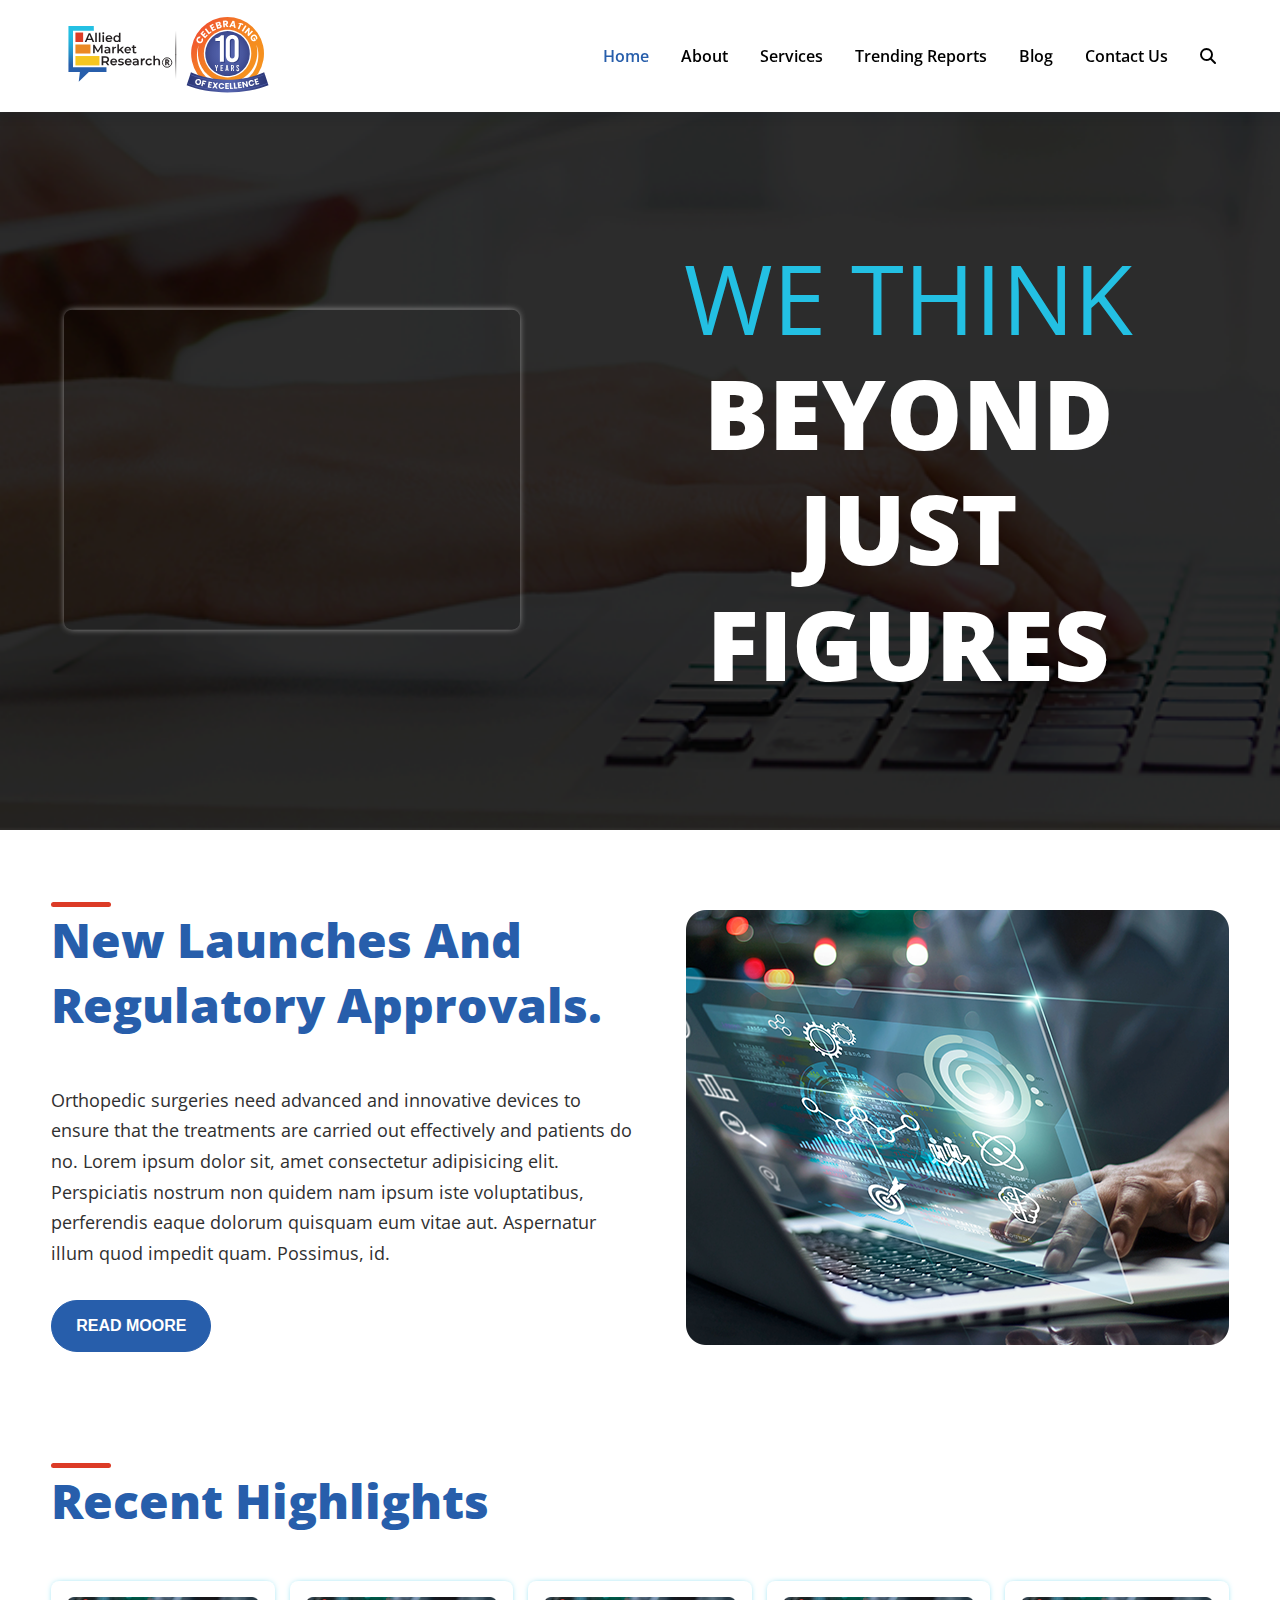
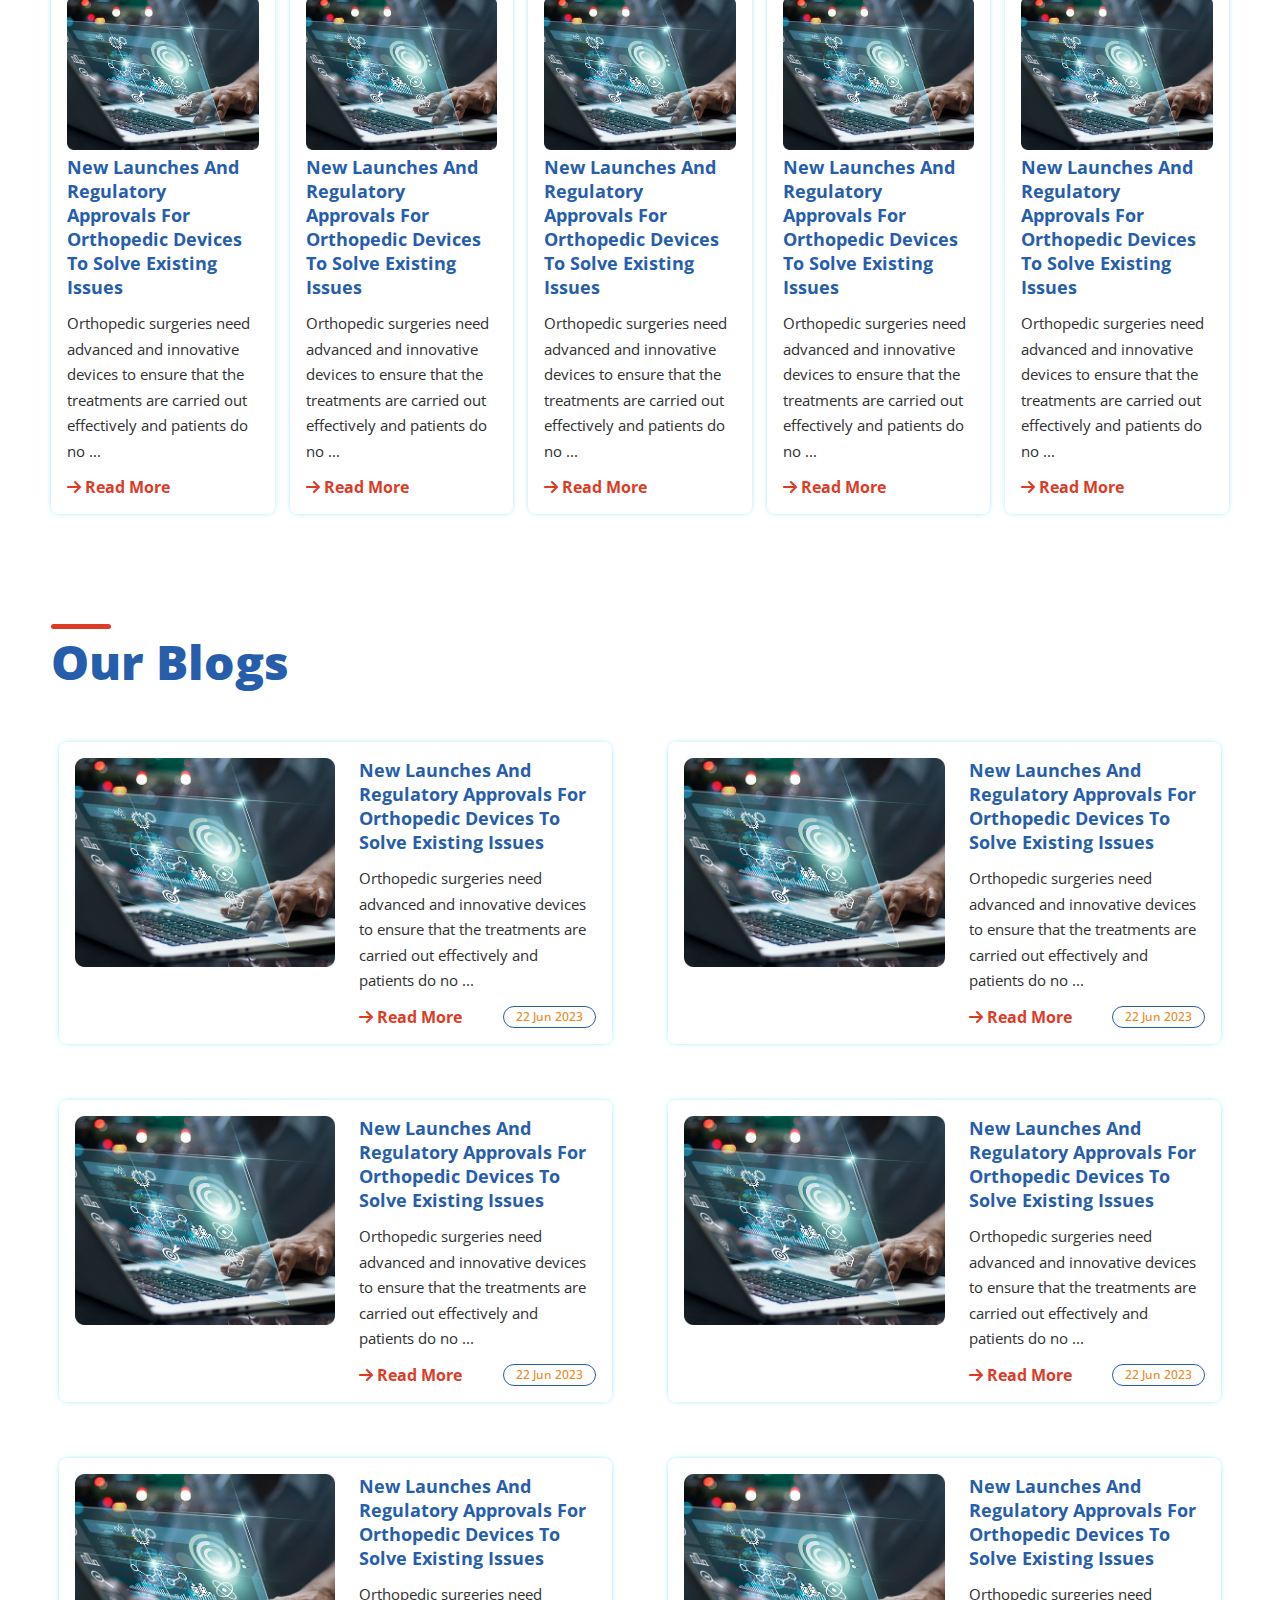
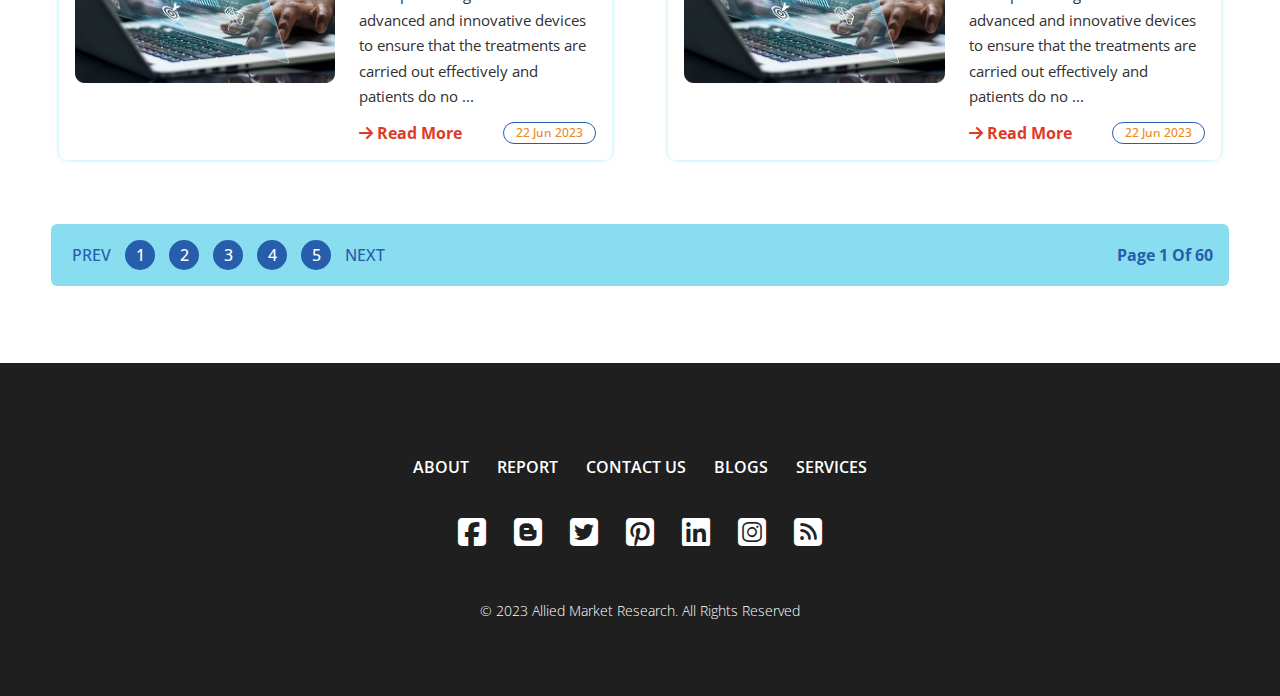
<file: index.html>
<!DOCTYPE html>
<html lang="en">
  <head>
    <meta charset="UTF-8" />
    <meta http-equiv="X-UA-Compatible" content="IE=edge" />
    <meta name="viewport" content="width=device-width, initial-scale=1.0" />
    <title>
      Market Research Company offers Syndicate & Custom Market Research Reports
      with Consulting Services - Allied Market Research
    </title>
    <link rel="preconnect" href="https://fonts.googleapis.com" />
    <link rel="preconnect" href="https://fonts.gstatic.com" crossorigin />
    <link
      href="https://fonts.googleapis.com/css2?family=Open+Sans:wght@300;400;500;600;700;800&display=swap"
      rel="stylesheet"
    />
    <link
      rel="stylesheet"
      href="https://cdnjs.cloudflare.com/ajax/libs/font-awesome/6.4.2/css/all.min.css"
    />
    <link rel="stylesheet" href="/css/gloable.css" />
    <link rel="stylesheet" href="/css/style.css" />
  </head>
  <body>
    <!-- Header -->
    <header class="header">
      <nav class="navbar">
        <div class="navbar-brand">
          <img
            src="/images/amr-logo.svg"
            alt="Allied Market Research Company Logo"
          />
        </div>
        <div>
          <span class="head-btns" onclick="openNav()"
            ><i class="fa-solid fa-bars"></i
          ></span>
        </div>

        <div id="sidebar" class="navbar-collapse">
          <span class="head-btns head-btns-close" onclick="closeNav()"
            ><i class="fa-regular fa-circle-xmark"></i
          ></span>
          <ul class="navbar-nav">
            <li class="nav-item">
              <a class="nav-link active" href="#">Home</a>
            </li>
            <li class="nav-item">
              <a class="nav-link" href="#">about</a>
            </li>
            <li class="nav-item">
              <a class="nav-link" href="#">Services</a>
            </li>
            <li class="nav-item">
              <a class="nav-link" href="#">Trending Reports</a>
            </li>
            <li class="nav-item">
              <a class="nav-link" href="#">blog</a>
            </li>
            <li class="nav-item">
              <a class="nav-link" href="#">contact us</a>
            </li>
            <li class="nav-item">
              <a class="nav-link" href="#"
                ><i class="fa-solid fa-magnifying-glass"></i
              ></a>
            </li>
          </ul>
        </div>
      </nav>
    </header>

    <main class="main">
      <!-- Hero Section -->
      <section class="home-hero">
        <div class="hero-container">
          <div class="hero-card">
            <div class="hero-video-box">
              <iframe
                width="100%"
                height="315"
                src="https://www.youtube.com/embed/ccdb3gTqhMg?si=EufOQVmW1JK-NdBM"
                title="YouTube video player"
                frameborder="0"
                allow="accelerometer; autoplay; clipboard-write; encrypted-media; gyroscope; picture-in-picture; web-share"
                allowfullscreen
              ></iframe>
            </div>
            <div>
              <h1><span>We Think</span> BEYOND JUST FIGURES</h1>
            </div>
          </div>
        </div>
      </section>

      <!-- Hero About -->
      <section class="home-about">
        <div class="about-container">
          <div class="about-detail">
            <div>
              <h2 class="title">New Launches And Regulatory Approvals.</h2>
              <p>
                Orthopedic surgeries need advanced and innovative devices to
                ensure that the treatments are carried out effectively and
                patients do no. Lorem ipsum dolor sit, amet consectetur
                adipisicing elit. Perspiciatis nostrum non quidem nam ipsum iste
                voluptatibus, perferendis eaque dolorum quisquam eum vitae aut.
                Aspernatur illum quod impedit quam. Possimus, id.
              </p>
              <button class="btn-primary">read moore</button>
            </div>
          </div>
          <div class="about-img">
            <img
              src="/images/about.png"
              alt="About Allied Market Research Company"
            />
          </div>
        </div>
      </section>

      <!-- Recent Highlights -->
      <section class="home-blog-sec home-recent-heighlight">
        <h2 class="title">Recent Highlights</h2>
        <div class="home-blogs">
          <!-- Blog One -->
          <div class="single-blog">
            <div class="card">
              <img src="/images//about.png" alt="Blog Title" />
              <div>
                <h4>
                  New Launches And Regulatory Approvals For Orthopedic Devices
                  To Solve Existing Issues
                </h4>
                <p>
                  Orthopedic surgeries need advanced and innovative devices to
                  ensure that the treatments are carried out effectively and
                  patients do no ...
                </p>
                <div class="card-time">
                  <a href="#"
                    ><i class="fa-solid fa-arrow-right"></i> read more
                  </a>
                </div>
              </div>
            </div>
          </div>
          <!-- Blog Two -->
          <div class="single-blog">
            <div class="card">
              <img src="/images//about.png" alt="Blog Title" />
              <div>
                <h4>
                  New Launches And Regulatory Approvals For Orthopedic Devices
                  To Solve Existing Issues
                </h4>
                <p>
                  Orthopedic surgeries need advanced and innovative devices to
                  ensure that the treatments are carried out effectively and
                  patients do no ...
                </p>
                <div class="card-time">
                  <a href="#"
                    ><i class="fa-solid fa-arrow-right"></i> read more
                  </a>
                </div>
              </div>
            </div>
          </div>
          <!-- Blog Three -->
          <div class="single-blog">
            <div class="card">
              <img src="/images//about.png" alt="Blog Title" />
              <div>
                <h4>
                  New Launches And Regulatory Approvals For Orthopedic Devices
                  To Solve Existing Issues
                </h4>
                <p>
                  Orthopedic surgeries need advanced and innovative devices to
                  ensure that the treatments are carried out effectively and
                  patients do no ...
                </p>
                <div class="card-time">
                  <a href="#"
                    ><i class="fa-solid fa-arrow-right"></i> read more
                  </a>
                </div>
              </div>
            </div>
          </div>
          <!-- Blog Four -->
          <div class="single-blog">
            <div class="card">
              <img src="/images//about.png" alt="Blog Title" />
              <div>
                <h4>
                  New Launches And Regulatory Approvals For Orthopedic Devices
                  To Solve Existing Issues
                </h4>
                <p>
                  Orthopedic surgeries need advanced and innovative devices to
                  ensure that the treatments are carried out effectively and
                  patients do no ...
                </p>
                <div class="card-time">
                  <a href="#"
                    ><i class="fa-solid fa-arrow-right"></i> read more
                  </a>
                </div>
              </div>
            </div>
          </div>
          <!-- Blog Five -->
          <div class="single-blog">
            <div class="card">
              <img src="/images//about.png" alt="Blog Title" />
              <div>
                <h4>
                  New Launches And Regulatory Approvals For Orthopedic Devices
                  To Solve Existing Issues
                </h4>
                <p>
                  Orthopedic surgeries need advanced and innovative devices to
                  ensure that the treatments are carried out effectively and
                  patients do no ...
                </p>
                <div class="card-time">
                  <a href="#"
                    ><i class="fa-solid fa-arrow-right"></i> read more
                  </a>
                </div>
              </div>
            </div>
          </div>
        </div>
      </section>

      <!-- Blog Section -->
      <section class="home-blog-sec">
        <h2 class="title">our blogs</h2>
        <div class="home-blogs">
          <!-- Blog One -->
          <div class="single-blog">
            <div class="card">
              <img src="/images//about.png" alt="Blog Title" />
              <div>
                <h4>
                  New Launches And Regulatory Approvals For Orthopedic Devices
                  To Solve Existing Issues
                </h4>
                <p>
                  Orthopedic surgeries need advanced and innovative devices to
                  ensure that the treatments are carried out effectively and
                  patients do no ...
                </p>
                <div class="card-time">
                  <a href="#"
                    ><i class="fa-solid fa-arrow-right"></i> read more
                  </a>
                  <p>22 jun 2023</p>
                </div>
              </div>
            </div>
          </div>
          <!-- Blog Two -->
          <div class="single-blog">
            <div class="card">
              <img src="/images//about.png" alt="Blog Title" />
              <div>
                <h4>
                  New Launches And Regulatory Approvals For Orthopedic Devices
                  To Solve Existing Issues
                </h4>
                <p>
                  Orthopedic surgeries need advanced and innovative devices to
                  ensure that the treatments are carried out effectively and
                  patients do no ...
                </p>
                <div class="card-time">
                  <a href="#"
                    ><i class="fa-solid fa-arrow-right"></i> read more
                  </a>
                  <p>22 jun 2023</p>
                </div>
              </div>
            </div>
          </div>
          <!-- Blog Three -->
          <div class="single-blog">
            <div class="card">
              <img src="/images//about.png" alt="Blog Title" />
              <div>
                <h4>
                  New Launches And Regulatory Approvals For Orthopedic Devices
                  To Solve Existing Issues
                </h4>
                <p>
                  Orthopedic surgeries need advanced and innovative devices to
                  ensure that the treatments are carried out effectively and
                  patients do no ...
                </p>
                <div class="card-time">
                  <a href="#"
                    ><i class="fa-solid fa-arrow-right"></i> read more
                  </a>
                  <p>22 jun 2023</p>
                </div>
              </div>
            </div>
          </div>
          <!-- Blog Four -->
          <div class="single-blog">
            <div class="card">
              <img src="/images//about.png" alt="Blog Title" />
              <div>
                <h4>
                  New Launches And Regulatory Approvals For Orthopedic Devices
                  To Solve Existing Issues
                </h4>
                <p>
                  Orthopedic surgeries need advanced and innovative devices to
                  ensure that the treatments are carried out effectively and
                  patients do no ...
                </p>
                <div class="card-time">
                  <a href="#"
                    ><i class="fa-solid fa-arrow-right"></i> read more
                  </a>
                  <p>22 jun 2023</p>
                </div>
              </div>
            </div>
          </div>
          <!-- Blog Five -->
          <div class="single-blog">
            <div class="card">
              <img src="/images//about.png" alt="Blog Title" />
              <div>
                <h4>
                  New Launches And Regulatory Approvals For Orthopedic Devices
                  To Solve Existing Issues
                </h4>
                <p>
                  Orthopedic surgeries need advanced and innovative devices to
                  ensure that the treatments are carried out effectively and
                  patients do no ...
                </p>
                <div class="card-time">
                  <a href="#"
                    ><i class="fa-solid fa-arrow-right"></i> read more
                  </a>
                  <p>22 jun 2023</p>
                </div>
              </div>
            </div>
          </div>
          <!-- Blog Six -->
          <div class="single-blog">
            <div class="card">
              <img src="/images//about.png" alt="Blog Title" />
              <div>
                <h4>
                  New Launches And Regulatory Approvals For Orthopedic Devices
                  To Solve Existing Issues
                </h4>
                <p>
                  Orthopedic surgeries need advanced and innovative devices to
                  ensure that the treatments are carried out effectively and
                  patients do no ...
                </p>
                <div class="card-time">
                  <a href="#"
                    ><i class="fa-solid fa-arrow-right"></i> read more
                  </a>
                  <p>22 jun 2023</p>
                </div>
              </div>
            </div>
          </div>
        </div>
        <div class="blog-pagination">
          <div>
            <a href="#">prev</a>
            <a href="#">1</a>
            <a href="#">2</a>
            <a href="#">3</a>
            <a href="#">4</a>
            <a href="#">5</a>
            <a href="#">next</a>
          </div>
          <div>
            <p>Page 1 Of 60</p>
          </div>
        </div>
      </section>
    </main>

    <!-- Footer -->
    <footer>
      <div class="fott-container">
        <div>
          <ul>
            <li><a href="#">about</a></li>
            <li><a href="#">report</a></li>
            <li><a href="#">contact us</a></li>
            <li><a href="#">blogs</a></li>
            <li><a href="#">services</a></li>
          </ul>
        </div>
        <div>
          <ul class="social">
            <li>
              <a href="#"><i class="fa-brands fa-square-facebook"></i></a>
            </li>
            <li>
              <a href="#"><i class="fa-brands fa-blogger"></i></a>
            </li>
            <li>
              <a href="#"><i class="fa-brands fa-square-twitter"></i></a>
            </li>
            <li>
              <a href="#"><i class="fa-brands fa-square-pinterest"></i></a>
            </li>
            <li>
              <a href="#"><i class="fa-brands fa-linkedin"></i></a>
            </li>
            <li>
              <a href="#"><i class="fa-brands fa-square-instagram"></i></a>
            </li>
            <li>
              <a href="#"><i class="fa-solid fa-square-rss"></i></a>
            </li>
          </ul>
        </div>
        <div>
          <p>© 2023 Allied Market Research. All Rights Reserved</p>
        </div>
      </div>
    </footer>
    <script src="/js/custom.js"></script>
  </body>
</html>
</file>
<file: css/gloable.css>
/* 
  --- Colors From Logo --- 

  color: #23c0e3;
  color: #dc3b26;
  color: #eb8924;
  color: #f6c621;
  color: #275eab; 
  
*/

img {
  max-width: 100%;
  height: auto;
}

.btn-primary {
  padding: 1rem 1.5rem;
  display: inline-block;
  border: 1px solid #275eab;
  background-color: #275eab;
  font-weight: 800;
  color: #fff;
  font-size: 1rem;
  text-transform: uppercase;
  text-decoration: none;
  border-radius: 50px;
  cursor: pointer;
}

.title {
  margin-bottom: 3rem;
  font-size: 3rem;
  font-weight: 800;
  color: #275eab;
  text-transform: capitalize;
  text-align: start;
  position: relative;
}
.title::before {
  content: "";
  position: absolute;
  left: 0;
  top: -5px;
  height: 5px;
  width: 60px;
  background-color: #dc3b26;
  border-radius: 15px;
}
</file>
<file: css/style.css>
* {
  margin: 0;
  padding: 0;
  box-sizing: border-box;
}
html,
body {
  width: 100%;
  height: 100%;
  position: relative;
  font-family: "Open Sans", sans-serif;
  font-size: 1rem;
  color: #000;
  font-weight: 400;
}
.main {
  margin-top: 110px;
}
/* Header */

.header {
  background-color: #fff;
  position: fixed;
  top: 0;
  left: 0;
  z-index: 99;
  width: 100%;
  margin: 0 auto;
  box-shadow: 0px 1px 10px 2px #161f2c4a;
}
.header .navbar {
  display: flex;
  justify-content: space-between;
  align-items: center;
  padding: 1rem 4rem;
}
.header .navbar .navbar-brand {
  width: 220px;
  max-width: 220px;
  height: 80px;
}
.header .navbar .navbar-brand img {
  max-width: 100%;
  height: auto;
}
.navbar-nav {
  display: flex;
  justify-content: end;
  align-items: center;
}
.navbar-nav .nav-item {
  display: inline-block;
}
.navbar-nav .nav-item .nav-link {
  display: block;
  padding: 0.2rem 1rem;
  font-size: 1rem;
  color: #000;
  text-decoration: none;
  text-transform: capitalize;
  font-weight: 600;
}
.navbar-nav .nav-item:last-child .nav-link {
  padding-right: 0;
}

.navbar-nav .nav-item .nav-link:hover,
.navbar-nav .nav-item .nav-link.active,
.navbar-nav .nav-item .nav-link:focus,
.navbar-nav .nav-item .nav-link:active {
  color: #275eab;
}
.head-btns {
  display: none;
}
/* Footer */

footer {
  padding: 6vw 4vw;
  background-image: url("https://www.alliedmarketresearch.com/assets/images/footer-bg.webp");
  background-repeat: no-repeat;
  background-position: center center;
  background-size: cover;
  position: relative;
}
footer::before {
  content: "";
  position: absolute;
  left: 0;
  right: 0;
  top: 0;
  bottom: 0;
  background-color: #000000e0;
  height: 100%;
  width: 100%;
}
footer .fott-container {
  position: relative;
  z-index: 1;
  text-align: center;
}
footer .fott-container ul {
  text-decoration: none;
  padding: 0;
}
footer .fott-container ul li {
  text-decoration: none;
  display: inline-block;
}
footer .fott-container ul li a {
  display: block;
  margin: 0.5rem 0.75rem;
  padding: 0.5rem 0rem;
  font-size: 1rem;
  color: #fff;
  text-decoration: none;
  text-transform: uppercase;
  font-weight: 600;
  transition: all 0.3s ease-in-out;
}
footer .fott-container ul li a:hover,
footer .fott-container ul li a.active,
footer .fott-container ul li a:focus,
footer .fott-container ul li a:active {
  color: #f6c621;
}
footer .fott-container ul.social li a {
  font-size: 2rem;
}
footer .fott-container p {
  font-size: 0.9rem;
  color: #fff;
  font-weight: 300;
  margin-top: 2rem;
}
/* Home page hero section */
.home-hero {
  position: relative;
  height: 80vh;
  width: 100%;
  background-image: url(/images/banner_image.png);
  background-repeat: no-repeat;
  background-position: center center;
  background-size: cover;
}
.home-hero .hero-container {
  position: absolute;
  left: 50%;
  top: 50%;
  transform: translate(-50%, -50%);
  /* background-color: lime; */
  width: 90%;
}

.hero-card {
  display: flex;
  justify-content: space-between;
  align-items: center;
  gap: 5rem;
}
.hero-card .hero-video-box {
  box-shadow: 0px 0px 9px -3px #fff;
  border-radius: 0.5rem;
  width: 100%;
}
.hero-card .hero-video-box iframe {
  border-radius: 0.5rem;
}
.hero-card h1 {
  font-size: 6rem;
  line-height: 1.2;
  font-weight: 800;
  color: #fff;
  text-transform: uppercase;
  text-align: center;
}
.hero-card h1 span {
  color: #23c0e3;
  font-weight: 400;
}

/* Home About Section */
.home-about {
  padding: 6vw 4vw;
}
.home-about .about-container {
  display: flex;
  justify-content: space-between;
  align-items: center;
  gap: 2rem;
}
.home-about .about-container .about-detail {
  width: 50%;
}

.home-about .about-container .about-detail p {
  font-size: 18px;
  line-height: 1.7;
  font-weight: 400;
  color: #303030;
  text-align: start;
  margin-bottom: 2rem;
}

/* Home Blog Section */
.home-blog-sec {
  padding: 3vw 4vw 6vw;
}

.home-blog-sec .home-blogs {
  display: flex;
  justify-content: center;
  align-items: center;
  flex-wrap: wrap;
  gap: 3.5rem;
}
.home-blog-sec .home-blogs .single-blog {
  width: 47%;
}
.home-blog-sec .home-blogs .card {
  display: flex;
  justify-content: space-between;
  align-items: start;
  gap: 1.5rem;
  padding: 1rem;
  transition: all 0.3s ease-in-out;
  box-shadow: 0px 0px 7px -3px #23c0e3;
  border-radius: 0.5rem;
}
.home-blog-sec .home-blogs .card:hover {
  box-shadow: 0px 0px 15px 0px #275eab;
}
.home-blog-sec .home-blogs .card img {
  max-width: 50%;
}
.home-blog-sec .home-blogs .card h4 {
  margin-bottom: 0.75rem;
  font-size: 18px;
  font-weight: 700;
  color: #275eab;
  text-transform: capitalize;
  text-align: start;
}
.home-blog-sec .home-blogs .card p {
  font-size: 15px;
  line-height: 1.7;
  font-weight: 400;
  color: #303030;
  text-align: left;
  margin-bottom: 0.75rem;
}
.home-blog-sec .home-blogs .card .card-time {
  display: flex;
  justify-content: space-between;
  align-items: center;
  margin-top: 0.75rem;
}
.home-blog-sec .home-blogs .card .card-time a {
  text-transform: capitalize;
  color: #dc3b26;
  font-weight: 700;
  text-decoration: none;
  transition: all 0.3s ease-in-out;
}
.home-blog-sec .home-blogs .card .card-time a:hover {
  color: #a01e0d;
}

.home-blog-sec .home-blogs .card .card-time p {
  margin: 0;
  font-size: 12px;
  line-height: 1.7;
  font-weight: 500;
  text-transform: capitalize;
  color: #eb8924;
  text-align: right;
  border: 1px solid #275eab;
  padding: 0px 0.75rem;
  border-radius: 30px;
}
.home-blog-sec .blog-pagination {
  background-color: #23c0e38a;
  padding: 1rem;
  border-radius: 0.4rem;
  margin-top: 4rem;
  display: flex;
  justify-content: space-between;
  align-items: center;
}

.home-blog-sec .blog-pagination a {
  margin: 0 5px;
  display: inline-block;
  text-align: center;
  text-decoration: none;
  text-transform: uppercase;
  padding: 0.25rem 0;
  height: 30px;
  width: 30px;
  font-size: 16px;
  font-weight: 500;
  background-color: #275eab;
  border-radius: 50%;
  color: #fff;
}
.home-blog-sec .blog-pagination a:hover {
  background-color: #eb8924;
}
.home-blog-sec .blog-pagination a:first-child,
.home-blog-sec .blog-pagination a:last-child {
  width: auto;
  background-color: transparent;
  color: #275eab;
}
.home-blog-sec .blog-pagination p {
  font-size: 16px;
  font-weight: 700;
  color: #275eab;
}
.home-blog-sec.home-recent-heighlight .home-blogs {
  justify-content: space-between;
  gap: 0.5rem;
}
.home-blog-sec.home-recent-heighlight .home-blogs .single-blog {
  width: 19%;
}

.home-blog-sec.home-recent-heighlight .home-blogs .card {
  display: block;
  justify-content: space-between;
  align-items: start;
  gap: 0.5rem;
  padding: 1rem;
  transition: all 0.3s ease-in-out;
  box-shadow: 0px 0px 7px -3px #23c0e3;
  border-radius: 0.5rem;
}
.home-blog-sec.home-recent-heighlight .home-blogs .card img {
  max-width: 100%;
}

/* Media Querys */

@media (max-width: 575.98px) {
}

@media (max-width: 1199.98px) {
}

@media (max-width: 1399.98px) {
}
@media (max-width: 1024.98px) {
  .hero-card {
    gap: 2rem;
  }
  .hero-card h1 {
    font-size: 4rem;
  }
}
@media (max-width: 991.98px) {
  .header .navbar {
    display: flex;
    justify-content: space-between;
    align-items: center;
    padding: 1rem 1rem;
  }

  .head-btns {
    display: inline-block;
    font-size: 30px;
    cursor: pointer;
  }

  .head-btns-close {
    display: inline-block;
    font-size: 30px;
    cursor: pointer;
    position: absolute;
    right: 20px;
    top: 15px;
    color: #fff;
  }
  .navbar-collapse {
    height: 100%;
    width: 0;
    position: fixed;
    z-index: 1;
    top: 0;
    left: 0;
    background-color: #111;
    overflow-x: hidden;
    transition: 0.5s;
    padding-top: 60px;
  }
  .navbar-collapse .navbar-nav,
  .navbar-collapse .navbar-nav .nav-item {
    display: block;
  }
  .navbar-collapse .navbar-nav .nav-item .nav-link {
    display: block;
    padding: 0.7em 1rem;
    font-size: 1rem;
    color: #fff;
    text-decoration: none;
    text-transform: capitalize;
    font-weight: 600;
  }

  .navbar-collapse a:hover {
    color: #f1f1f1;
  }

  .navbar-collapse .closebtn {
    position: absolute;
    top: 0;
    right: 25px;
    font-size: 36px;
    margin-left: 50px;
  }

  @media screen and (max-height: 450px) {
    .navbar-collapse {
      padding-top: 15px;
    }
    .navbar-collapse a {
      font-size: 18px;
    }
  }
  .hero-card {
    display: block;
  }
  .hero-card h1 {
    margin-top: 1.5rem;
    font-size: 3rem;
  }
  .home-about .about-container {
    display: flex;
    flex-flow: column-reverse;
  }
  .home-about .about-container .about-detail {
    width: 100%;
  }
  .home-blog-sec.home-recent-heighlight .home-blogs {
    justify-content: space-between;
    gap: 0.5rem;
  }
  .home-blog-sec.home-recent-heighlight .home-blogs .single-blog {
    width: 49%;
  }
  .home-blog-sec .home-blogs .card h4 {
    margin-top: 0.75rem;
  }
  .home-blog-sec .home-blogs .single-blog {
    width: 100%;
  }
  .home-blog-sec .home-blogs .card img {
    max-width: 30%;
  }
}
@media (max-width: 767.98px) {
  .hero-card {
    display: block;
  }
  .hero-card h1 {
    margin-top: 1.5rem;
    font-size: 2rem;
  }
}
@media (max-width: 567.98px) {
  .title {
    margin-bottom: 2rem;
    font-size: 2rem;
  }
  .home-blog-sec.home-recent-heighlight .home-blogs .single-blog {
    width: 100%;
    margin-bottom: 1.5rem;
  }
  .home-blog-sec .home-blogs {
    gap: 1.5rem;
  }
  .home-blog-sec .home-blogs .card {
    display: block;
  }
  .home-blog-sec .home-blogs .card img {
    max-width: 100%;
  }
  .home-blog-sec .blog-pagination {
    display: block;
  }
  .home-blog-sec .blog-pagination a {
    margin: 0 0px;
  }
  .home-blog-sec .blog-pagination p {
    text-align: center;
    margin-top: 1rem;
  }
  footer .fott-container ul li a {
    display: block;
    margin: 0.1rem 0.35rem;
  }
  footer .fott-container ul.social li a {
    font-size: 1.75rem;
  }
}
</file>
